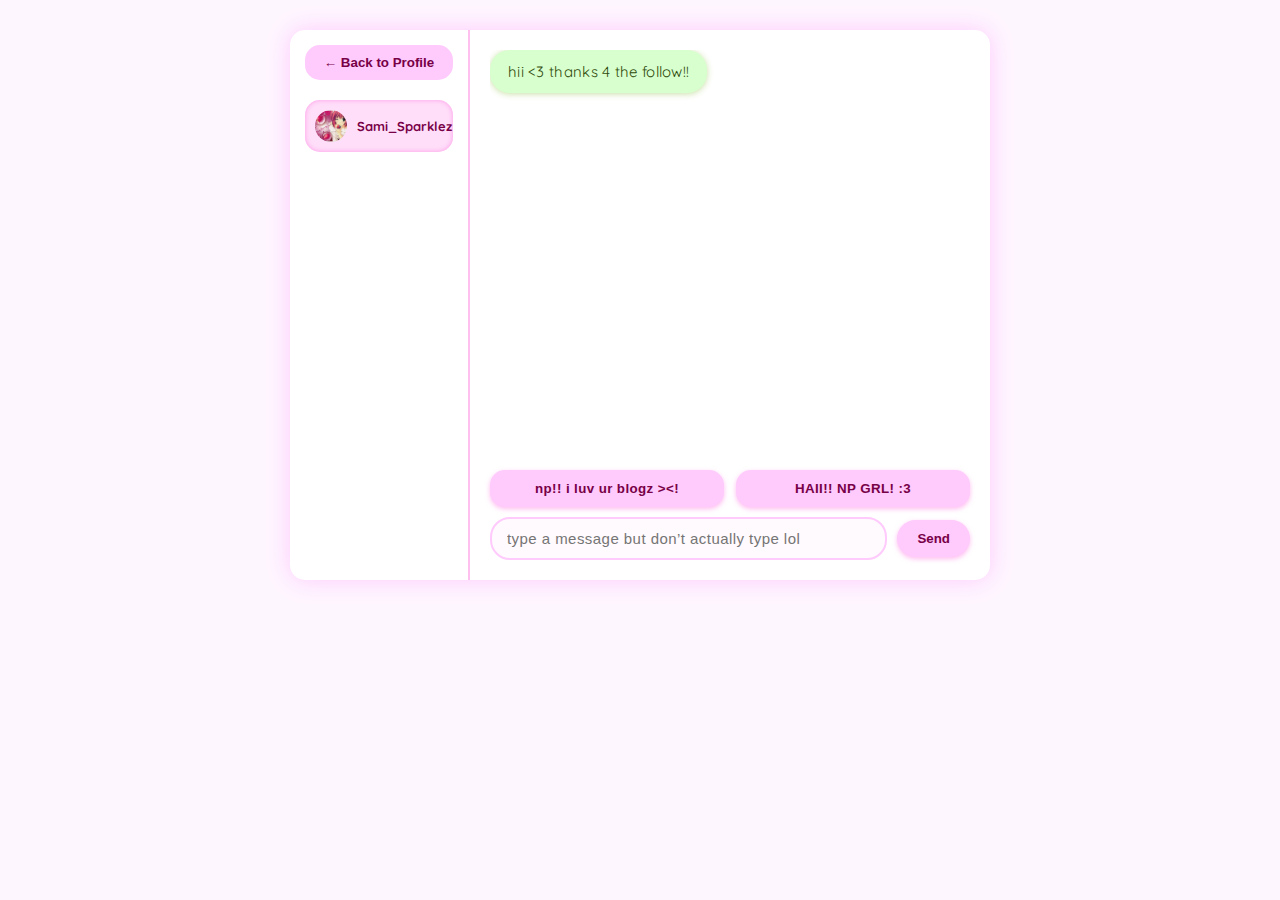
<file: messages.html>
<!--- Done --->

<!DOCTYPE html>
<html lang="en">

<head>
  <meta charset="UTF-8" />
  <meta name="viewport" content="width=device-width, initial-scale=1" />
  <title>Messages - Sami_Sparklez</title>
  <link rel="icon" type="image/x-icon" href="/images/angelheart.png">
  <style>
    @import url('https://fonts.googleapis.com/css2?family=Quicksand:wght@500&display=swap');

    body {
      font-family: 'Quicksand', sans-serif;
      background-color: #fef6ff;
      margin: 0;
      padding: 30px;
      display: flex;
      justify-content: center;
      height: 100vh;
      box-sizing: border-box;
    }

    * {
      cursor: url('https://www.rw-designer.com/cursor-view/94536.png'), default
    }
    
    .container {
      display: flex;
      width: 700px;
      height: 550px;
      box-shadow: 0 0 25px #ffcafc;
      border-radius: 15px;
      background: white;
    }

    /* LEFT SIDE - DM LIST + Back to Profile */
    .dm-list {
      width: 180px;
      border-right: 2px solid #ffc0f0;
      display: flex;
      flex-direction: column;
      padding: 15px;
      box-sizing: border-box;
    }

    #backBtn {
      background-color: #ffcafc;
      border: none;
      padding: 10px;
      border-radius: 15px;
      cursor: pointer;
      font-weight: 700;
      margin-bottom: 20px;
      color: #770047;
      transition: background-color 0.3s;
      cursor: url('https://www.rw-designer.com/cursor-view/94545.png'), pointer;
    }

    #backBtn:hover {
      background-color: #ffc0f0;
      cursor: url('https://www.rw-designer.com/cursor-view/94545.png'), pointer;
    }

    .dm-user {
      display: flex;
      align-items: center;
      margin-bottom: 4px;
      padding: 10px;
      border-radius: 15px;
      cursor: pointer;
      background: #ffdef9;
      font-weight: 700;
      font-size: 13px;
      color: #770047;
      user-select: none;
      box-shadow: inset 0 0 5px #ff9ae8;
      cursor: url('https://www.rw-designer.com/cursor-view/94545.png'), pointer;
    }

    .dm-user:hover {
      background: #ffc0f0;
    }

    .user-avatar {
      width: 32px;
      height: 32px;
      border-radius: 50%;
      object-fit: cover;
      margin-right: 10px;
      vertical-align: middle;
    }

    /* RIGHT SIDE - Chat Area */
    .chat-area {
      flex-grow: 1;
      display: flex;
      flex-direction: column;
      padding: 20px;
      box-sizing: border-box;
    }

    .chat-log {
      flex-grow: 1;
      overflow-y: auto;
      display: flex;
      flex-direction: column;
      gap: 12px;
      margin-bottom: 15px;
      max-height: 430px;
    }

    .bubble {
      padding: 11px 18px;
      border-radius: 20px;
      max-width: 75%;
      line-height: 1.4;
      display: inline-block;
      font-size: 15px;
      letter-spacing: 0.02em;
    }

    .friend {
      background-color: #d8ffce;
      align-self: flex-start;
      color: #2e4a0a;
      box-shadow: 0 1px 6px #b0d279aa;
    }

    .user {
      background-color: #ffd9ef;
      align-self: flex-end;
      color: #770047;
      text-align: right;
      box-shadow: 0 1px 6px #e07abfaa;
    }

    .options {
      display: flex;
      gap: 12px;
      flex-wrap: wrap;
    }

    .option-btn {
      background-color: #ffcafc;
      border: none;
      border-radius: 15px;
      padding: 11px 18px;
      font-weight: 600;
      cursor: pointer;
      flex: 1 1 48%;
      color: #770047;
      box-shadow: 0 2px 5px #ff9ae8aa;
      transition: background-color 0.3s;
      letter-spacing: 0.03em;
      cursor: url('https://www.rw-designer.com/cursor-view/94545.png'), pointer;
    }

    .option-btn:hover {
      background-color: #ffc0f0;
    }

    .input-area {
      display: flex;
      gap: 10px;
      margin-top: 10px;
      align-items: center;
    }
    
    .typing-indicator {
      font-style: italic;
      font-size: 14px;
      color: #888;
      margin-left: 10px;
      animation: pulse 1s infinite;
    }

    @keyframes pulse {
      0% {
        opacity: 0.3;
      }

      50% {
        opacity: 1;
      }

      100% {
        opacity: 0.3;
      }
    }

    #messageInput {
      flex-grow: 1;
      border: 2px solid #ffcafc;
      border-radius: 20px;
      padding: 11px 15px;
      font-size: 15px;
      color: #770047;
      letter-spacing: 0.03em;
      background-color: #fff0f8;
      cursor: url('https://www.rw-designer.com/cursor-view/94538.png'), text;
    }

    #messageInput:disabled {
      color: #770047aa;
      background-color: #fff0f855;
      cursor: url('https://www.rw-designer.com/cursor-view/94546.png'), not-allowed;
    }

    #sendBtn {
      background-color: #ffcafc;
      border: none;
      border-radius: 20px;
      padding: 11px 20px;
      font-weight: 700;
      cursor: pointer;
      color: #770047;
      box-shadow: 0 2px 5px #ff9ae8aa;
      transition: background-color 0.3s;
      cursor: url('https://www.rw-designer.com/cursor-view/94545.png'), pointer;
    }

    #sendBtn:hover {
      background-color: #ffc0f0;
    }
  </style>
</head>

<body>
  <div class="container">
    <div class="dm-list">
      <button id="backBtn" onclick="goBack()">← Back to Profile</button>
      <div class="dm-user" title="Sami_Sparklez">
        <img src="images/profile_picture.png" class="user-avatar"> Sami_Sparklez
      </div>
    </div>

    <div class="chat-area">
      <div class="chat-log" id="chat-log">
        <div class="bubble friend">hii &lt;3 thanks 4 the follow!!</div>
      </div>

      <div class="options" id="options">
        <button class="option-btn" onclick="handleChoice('option1')">np!! i luv ur blogz! </button>
        <button class="option-btn" onclick="handleChoice('option2')">HAII!! NP GRL! :3</button>
      </div>

      <audio id="sendAudio" src="audio/message-sent.mp3"> </audio>
      <audio id="receiveAudio" src="audio/message-received.mp3"> </audio>

      <div class="input-area">
        <input type="text" id="messageInput" placeholder="type a message but don’t actually type lol" disabled />
        <button id="sendBtn" onclick="sendFromInput()" disabled>Send</button>
      </div>
    </div>
  </div>

  <script>
    const chatLog = document.getElementById('chat-log');
    const optionsDiv = document.getElementById('options');
    const messageInput = document.getElementById('messageInput');
    const sendBtn = document.getElementById('sendBtn');

    const convo = {
      start: {
        friendMsg: "hii <3 thanks 4 the follow!!",
        options: {
          option1: {
            userMsg: "np!! i luv ur blogz ><!",
            friendMsg: "stooopp tysm cutiee! lets talk mree :3",
            nextOptions: {
              option1a: {
                userMsg: "i see u like avril? wuts ur fav song???",
                friendMsg: "like?? i LOVE HERR. my fav icon! i acc have 2 fav songs since i can't choose one >< Complicated nd wut the hell :3",
                nextOptions: null,
              },
              option1b: {
                userMsg: "im soooo boredd;--;",
                friendMsg: "then u btter start searching an ap research topic :v",
                nextOptions: null,
              },
            },
          },
          option2: {
            userMsg: "HAII!! NP GRL! :3",
            friendMsg: "<333",
            nextOptions: {
              option2a: {
                userMsg: "any tips u wanna share? >_>",
                friendMsg: "GURL! its all in the blog! lolz",
                nextOptions: null,
              },
              option2b: {
                userMsg: "sooo u wanna tell me all the deets bout ap researchh?",
                friendMsg: "yasss its in the blogs sista, they tell u everytjing u need!",
                nextOptions: null,
              },
            },
          },
        },
      },
    };

    let currentNode = convo.start;

    function renderOptions(options) {
      if (!options) {
        optionsDiv.innerHTML = '';
        messageInput.disabled = false;
        sendBtn.disabled = false;
        return;
      }
      optionsDiv.innerHTML = '';
      messageInput.disabled = true;
      sendBtn.disabled = true;
      for (const key in options) {
        const btn = document.createElement('button');
        btn.textContent = options[key].userMsg;
        btn.className = 'option-btn';
        btn.onclick = () => handleChoice(key);
        optionsDiv.appendChild(btn);
      }
    }

    function handleChoice(choice) {
      // Add user bubble
      const userBubble = document.createElement('div');
      userBubble.className = 'bubble user';
      userBubble.textContent = currentNode.options[choice].userMsg;
      chatLog.appendChild(userBubble);
      chatLog.scrollTop = chatLog.scrollHeight;

      // Play send sound
      document.getElementById('sendAudio').play();

      // Typing animation
      const typingIndicator = document.createElement('div');
      typingIndicator.className = 'typing-indicator';
      typingIndicator.textContent = 'Sami_Sparklez is typing...';
      chatLog.appendChild(typingIndicator);
      chatLog.scrollTop = chatLog.scrollHeight;

      // After delay, replace with real message
      setTimeout(() => {
        chatLog.removeChild(typingIndicator); // Remove the typing animation

        const friendBubble = document.createElement('div');
        friendBubble.className = 'bubble friend';
        friendBubble.textContent = currentNode.options[choice].friendMsg;
        chatLog.appendChild(friendBubble);
        chatLog.scrollTop = chatLog.scrollHeight;

        // Play receive sound
        document.getElementById('receiveAudio').play();

        // Update currentNode
        currentNode = {
          options: currentNode.options[choice].nextOptions,
        };
        renderOptions(currentNode.options);
      }, 1200); // delay in ms
    }

    function selectResponse(button, messageText, responseText) {
      const userMessage = createMessage(messageText, 'sent');
      const botMessage = createMessage(responseText, 'received');
      const audio = new Audio('audio/message-sent.mp3');
      const responseAudio = new Audio('audio/message-received.mp3');

      // Add the new messages to the messages container
      const messagesContainer = document.querySelector('.messages');
      messagesContainer.appendChild(userMessage);
      messagesContainer.appendChild(botMessage);

      // Scroll to bottom
      messagesContainer.scrollTop = messagesContainer.scrollHeight;

      // Play sounds
      audio.play();
      responseAudio.play();

      // Clear previous buttons and show next set
      const currentResponseSet = button.parentElement;
      currentResponseSet.classList.add('hidden');
      const nextResponseSet = currentResponseSet.nextElementSibling;
      if (nextResponseSet) {
        nextResponseSet.classList.remove('hidden');
      }
    }

    function sendFromInput() {
      // Won't be used but leaving here for future :)
      alert("u really thought that would work #rofl")
    }

    function goBack() {
      window.history.back();
    }

    renderOptions(currentNode.options);
  </script>
</body>

</html>
</file>
